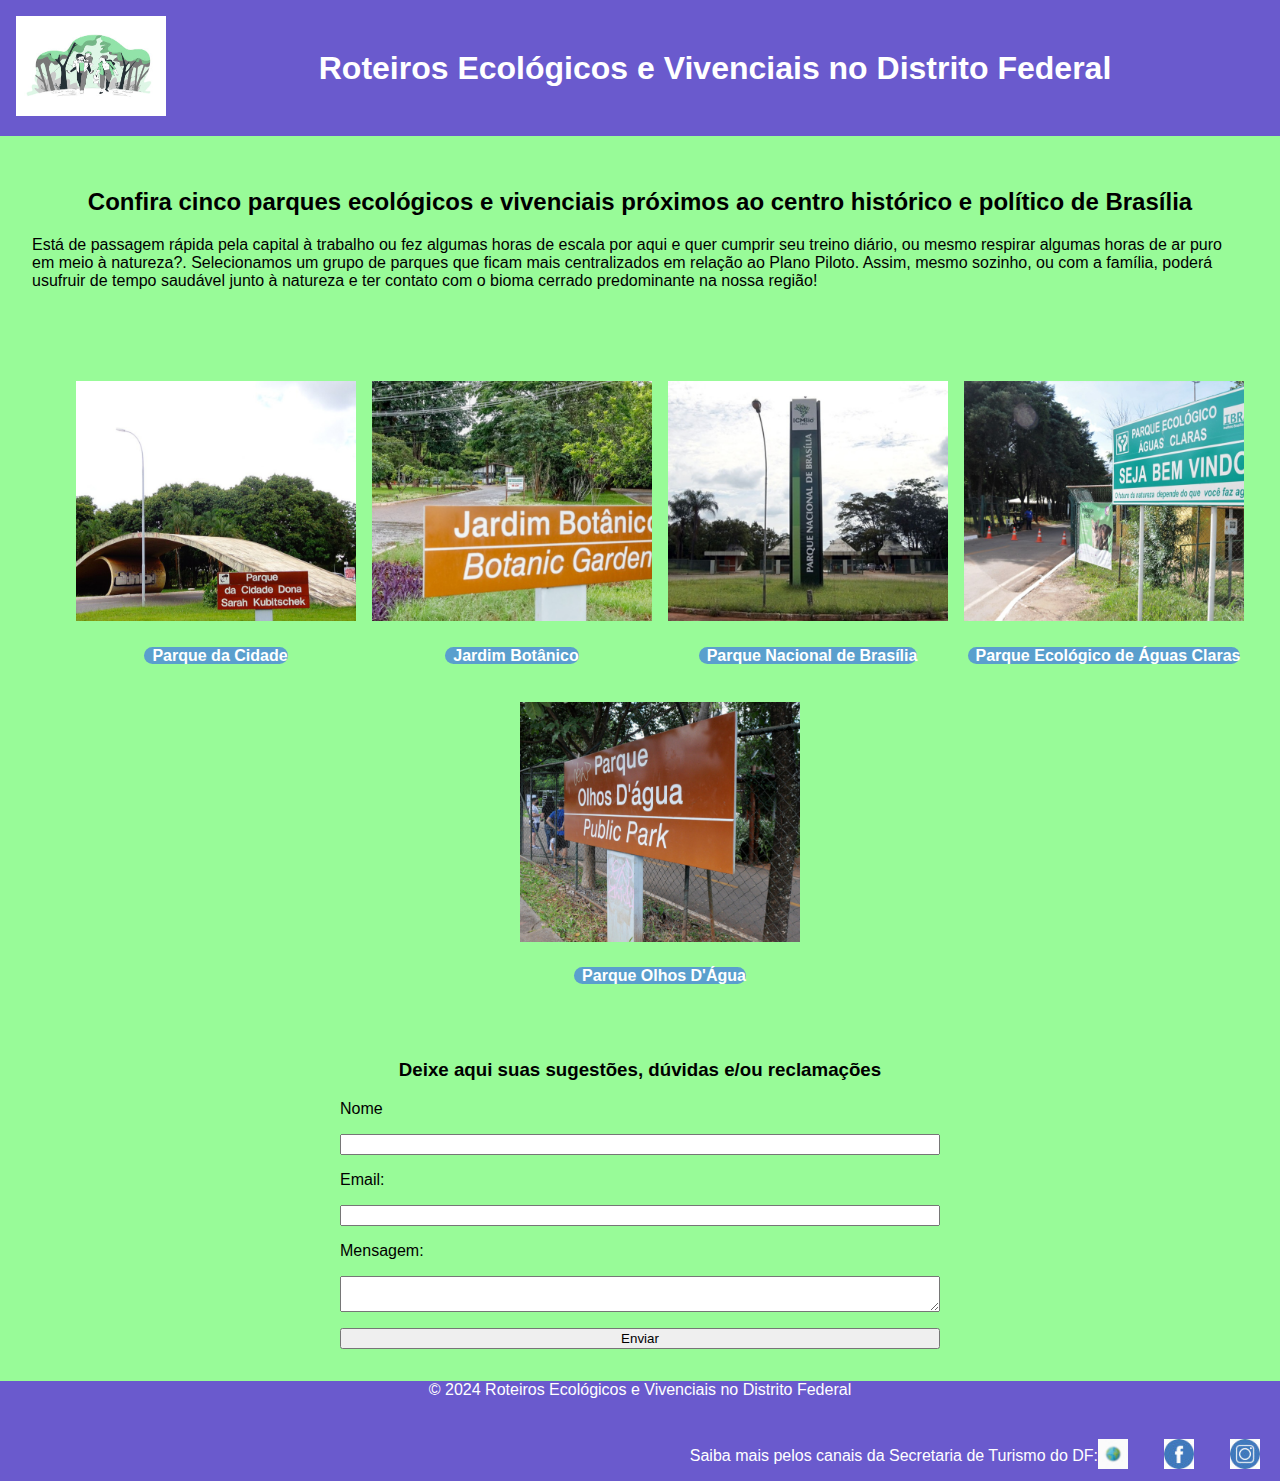
<file: TourPark/index.html>
<!DOCTYPE html>
<html lang="pt-BR">
<head>
    <meta charset="UTF-8">
    <meta name="viewport" content="width=device-width, initial-scale=1.0">
    <title>Parques Ecológicos e Vivenciais de Brasília</title>
    <link rel="stylesheet" href="style.css">
    
    <style>
        .header {
            display: flex;
            align-items; center;
            justify-content:center; space-between;
            padding: 0,5px;
        }
        .logo img {
            width: 150px;
            height: 100px;
        }
        .header {
            flex-grow: 1;
            text-align: center;
        }
    </style>

<style>
    .marquee {
        width: 100%;
        overflow: hidden;
        white-space: nowrap;
        box-sizing: border-box;
    }
    .marquee span {
        display: inline-block;
        padding-left: 100%;
        animation: marquee 20s linear infinite;
    }
    @keyframes marquee {
        0% { transform: translate(0, 0); }
        100% { transform: translate(-100%, 0); }
    }
</style>

    <style>
        .button {
            display: inline;
            margin: 2em auto;
            padding: 0,5em 0em;
            background-color:rgb(90,159,205);
            color: #fff;
            text-align: center;
            text-decoration: none;
            border-radius: 30px;
            cursor: pointer;
        }
        .button i {
            margin-right: 8px;
        }
    </style>
    <style>
        .center-text {
            text-align: center;
        }
    </style>
            
</head>
<body>
    <header>
        <div class="logo">
            <img src="icologoanime.jpg" alt="Logo do Site">
        </div>
        <div class="header">
            <h1>Roteiros Ecológicos e Vivenciais no Distrito Federal</h1>
        </div>
    </header>
       <main>
        <section class="introdução">
            <h2>Confira cinco parques ecológicos e vivenciais próximos ao centro histórico e político de Brasília</h2>
        </section>
            <p>Está de passagem rápida pela capital à trabalho ou fez algumas horas de escala por aqui e quer cumprir seu treino diário, ou mesmo respirar algumas horas de ar puro em meio à natureza?. Selecionamos um grupo de parques que ficam mais centralizados em relação ao Plano Piloto. Assim, mesmo sozinho, ou com a família,  poderá usufruir de tempo saudável junto à natureza e ter contato com o bioma cerrado predominante na nossa região!</p>
        </section>

        <section class="parques">
            <div class="marquee">
                <span><h3>Clique nas imagens dos parques para conhecê-los melhor!</h3></span>
            </div>
            <ul>
                <li>
                    <a href="index1.html" target="_blank">
                    <img src="entrada.pc.jpg" alt="Parque da Cidade"></a>
                    <h4>
                        <a href="index1.html" target="_blank" class="button">
                            <i class="fas fa-map-marker-alt"></i>Parque da Cidade
                        </a>
                    </h4>
                </li>
                <li>
                    <a href="index2.html" target="_blank">
                    <img src="entradajb.jpg" alt="Jardim Botânico">
                </a>
                    <h4> <a href="index2.html" target="_blank" class="button">
                        <i class="fas fa-map-marker-alt"></i>Jardim Botânico
                    </a></h4>
                </li>
                <li>
                    <a href="index3.html" target="_blank">
                    <img src="entradapn.jpg" alt="Parque Nacional de Brasília"></a>
                    <h4><a href="index3.html" target="_blank" class="button">
                        <i class="fas fa-map-marker-alt"></i>Parque Nacional de Brasília
                    </a></h4>
                </li>
                <li>
                    <a href="index4.html" target="_blank">
                    <img src="entradaac.jpg" alt="Parque Ecológico de Águas Claras">
                </a>
                    <h4><a href="index4.html" target="_blank" class="button">
                        <i class="fas fa-map-marker-alt"></i>Parque Ecológico de Águas Claras
                    </a></h4>
                </li>
                <li>
                    <a href="index5.html" target="_blank">
                    <img src="entradaod.jpg" alt="Parque Olhos D'Água">
                </a>
                    <h4><a href="index5.html" target="_blank" class="button">
                        <i class="fas fa-map-marker-alt"></i>Parque Olhos D'Água
                    </a></h4>
                </li>
            </ul>
                   <br>
        <section class="sugestões">
            <h3 class="center-text">Deixe aqui suas sugestões, dúvidas e/ou reclamações</h3>
            
            <form>
                <label for="nome">Nome</label>
                <input type="text" id="nome" name="nome" required>
                <label for="email">Email:</label>
                <input type="email" id="email" name="email" required>
                <label for="mensagem">Mensagem:</label>
                <textarea id="mensagem" name="mensagem" required></textarea>
                <button type="submit">Enviar</button>
            </form>
        </section>
    </main>

    <footer>
        <div class="container"
        <p class="centralizado">&copy; 2024 Roteiros Ecológicos e Vivenciais no Distrito Federal</p> 
        <div class="direita">
           <p>Saiba mais pelos canais da  Secretaria de Turismo do DF:</p>

          <ul class="redes-sociais">
            <li>
            <a href="#none" target="_blank">
                <img src="icologonet.jpg" alt="Site da Secretaria de Turismo do DF">
            </a>
            </li>   
            <li>
              <a href="#none" target="_blank">
                <img src="ico-facebook.jpg" alt="Facebook da SETURDF">
              </a>
            </li>
            <li>
              <a href="#none" target="_blank">
                <img src="ico-instagram.jpg" alt="Instagram da SETURDF">
              </a>
            </li>
          </ul>
        </div>
          </div>
        </footer>

    <script src="java.js"></script>
        
</body>
</html>
</file>
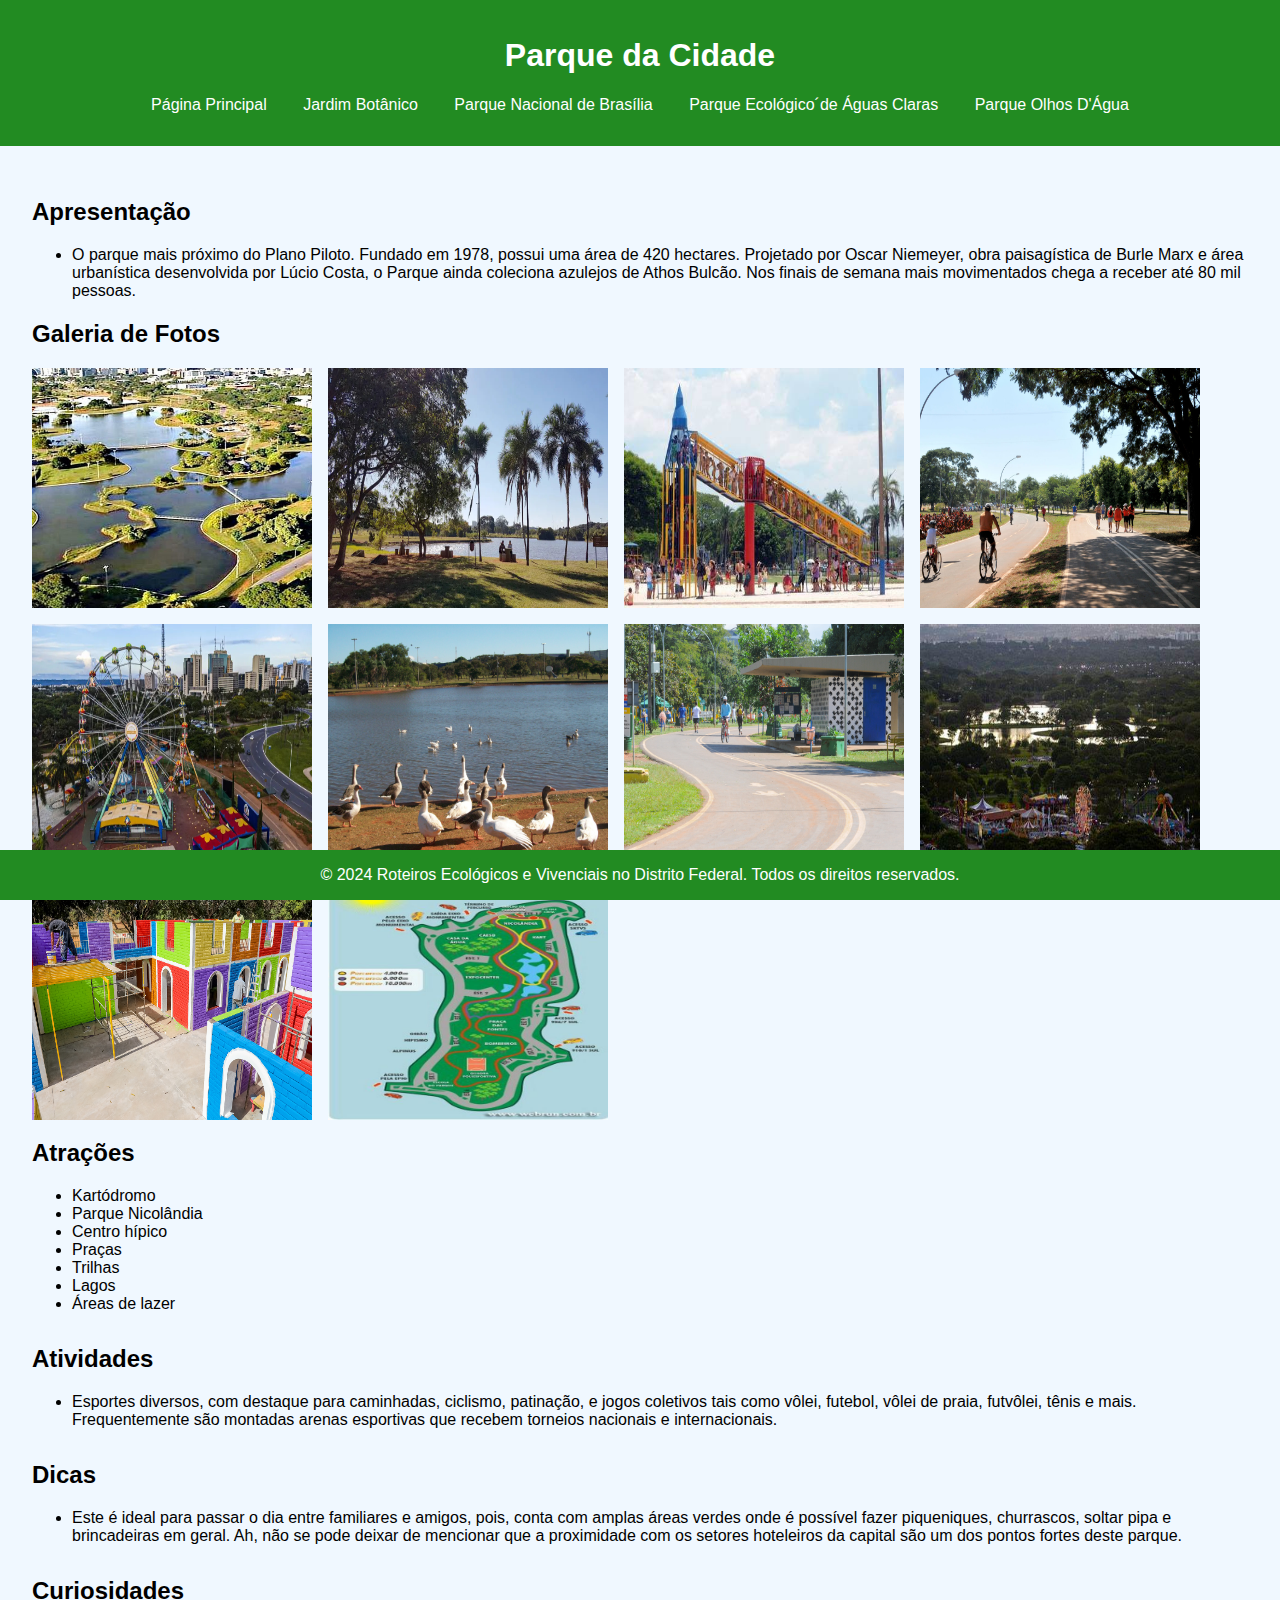
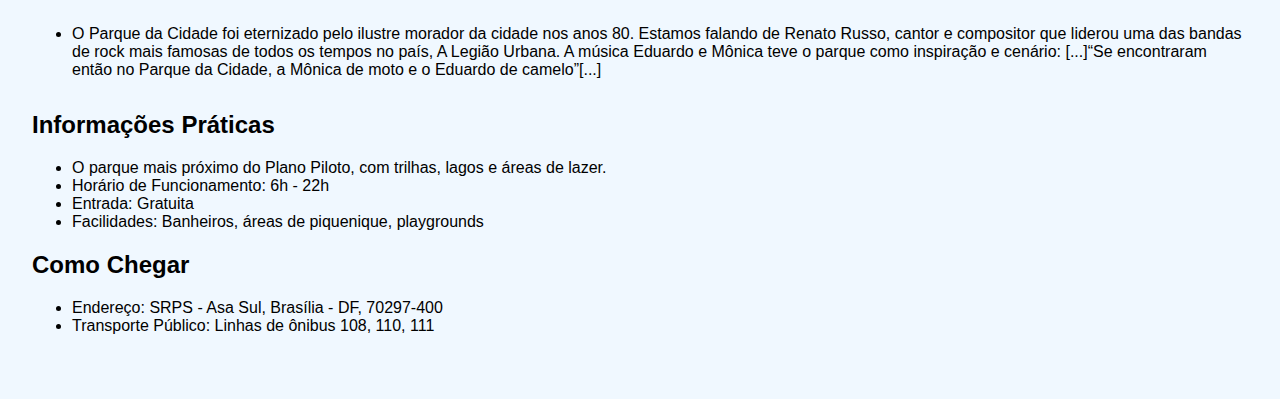
<file: TourPark/index1.html>
<!DOCTYPE html>
<html lang="pt-BR">
<head>
    <meta charset="UTF-8">
    <meta name="viewport" content="width=device-width, initial-scale=1.0">
    <title>Parque da Cidade</title>
    <link rel="stylesheet" href="style1.css">
</head>
<body>
    <header>
        <h1>Parque da Cidade</h1>
        <nav>
            <ul>
                <li><a href="index.html">Página Principal</a></li>
                <li><a href="index2.html">Jardim Botânico</a></li>
                <li><a href="index3.html">Parque Nacional de Brasília</a></li>
                <li><a href="index4.html">Parque Ecológico´de Águas Claras</a></li>
                <li><a href="index5.html">Parque Olhos D'Água</a></li>
            </ul>
        </nav>
    </header>
    <main>
        <h2>Apresentação</h2>
        <ul>
            <li>O parque mais próximo do Plano Piloto. Fundado em 1978, possui uma área de 420 hectares.
 Projetado por Oscar Niemeyer, obra paisagística de Burle Marx e área urbanística desenvolvida por Lúcio Costa, 
o Parque ainda coleciona azulejos de Athos Bulcão. Nos finais de semana mais movimentados chega a receber até 80 mil pessoas.</li></ul>
        </section>
            <h2>Galeria de Fotos</h2>
            <div class="gallery">
                <img src="imagem1pc.jpg" alt="visão aérea">
                <img src="imagem2pc.jpg" alt="pessoaselago">
                <img src="imagem3pc.jpg" alt="foguetinho">
                <img src="imagem4pc.jpg" alt="ciclovias">
                <img src="imagem5pc.jpg" alt="vistaaéreanicolandia">
                <img src="imagem6pc.jpg" alt="lagoacompatos">
                <img src="imagem7pc.jpg" alt="azulejosathosbulcão">
                <img src="imagem8pc.jpg" alt="entardecer no parque">
                <img src="imagem9pc.jpg" alt="castelinho">
                <img src="imagem10pc.jpg" alt="desenhomapaparquedacidade">
            </div>
        </section>
        <section>
            <h2>Atrações</h2>
            <ul>
                <li>Kartódromo</li>
                <li>Parque Nicolândia</li>
                <li>Centro hípico</li>
                <li>Praças</li>
                <li>Trilhas</li>
                <li>Lagos</li>
                <li>Áreas de lazer</li>
            </ul>
        </section>
        <section>
            <h2>Atividades</h2>
            <ul>
            <li>Esportes diversos, com destaque para caminhadas, ciclismo, patinação, e jogos coletivos tais como vôlei,
 futebol, vôlei de praia, futvôlei, tênis e mais. Frequentemente são montadas arenas esportivas que recebem torneios
 nacionais e internacionais.</li></ul>
        </section>
        <section>
            <h2>Dicas</h2>
            <ul>
            <li>Este é ideal para passar o dia entre familiares e amigos, pois, conta com amplas áreas verdes onde
 é possível fazer piqueniques, churrascos, soltar pipa e brincadeiras em geral. Ah, não se pode deixar de mencionar 
que a proximidade com os setores hoteleiros da capital são um dos pontos fortes deste parque.</li></ul>
        </section>
        <section>
            <h2>Curiosidades</h2>
            <ul>
            <li>O Parque da Cidade foi eternizado pelo ilustre morador da cidade nos anos 80. Estamos falando de Renato Russo,
 cantor e compositor que liderou uma das bandas de rock mais famosas de todos os tempos no país, A Legião Urbana. 
A música Eduardo e Mônica teve o parque como inspiração e cenário: [...]“Se encontraram então no Parque da Cidade, 
a Mônica de moto e o Eduardo de camelo”[...]</li></ul>
    </section>
    <section>
          <h2>Informações Práticas</h2>
          <ul>
              <li>O parque mais próximo do Plano Piloto, com trilhas, lagos e áreas de lazer.</li> 
                <li>Horário de Funcionamento: 6h - 22h</li>
                <li>Entrada: Gratuita</li>
                <li>Facilidades: Banheiros, áreas de piquenique, playgrounds</li>
            </ul>
            <h2>Como Chegar</h2>
            <ul>
            <li>Endereço: SRPS - Asa Sul, Brasília - DF, 70297-400</li>
               <li>Transporte Público: Linhas de ônibus 108, 110, 111</li>
            </ul>
     </section>
    </main>
    
    <footer>
        <p>© 2024 Roteiros Ecológicos e Vivenciais no Distrito Federal. Todos os direitos reservados.</p>
    </footer>
    <script src="java1.js"></script>
    
</body>
</html>
</file>
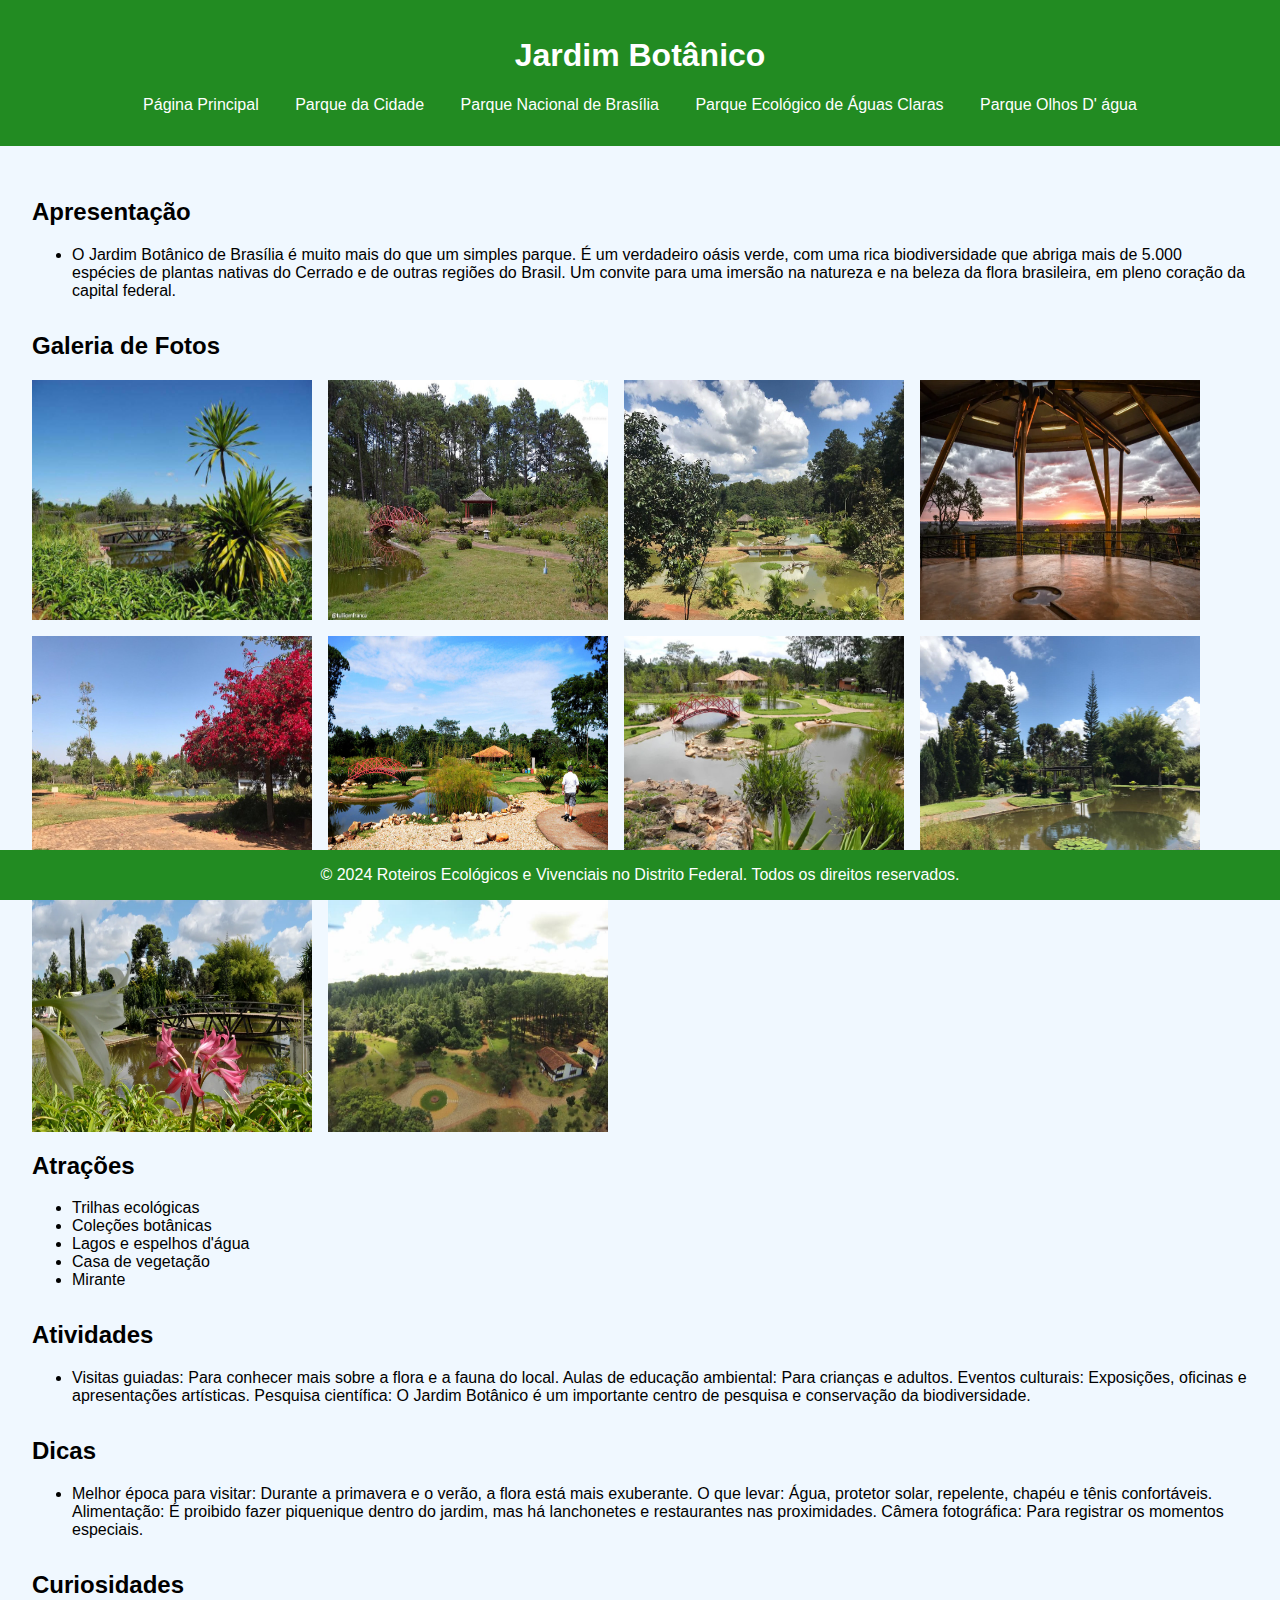
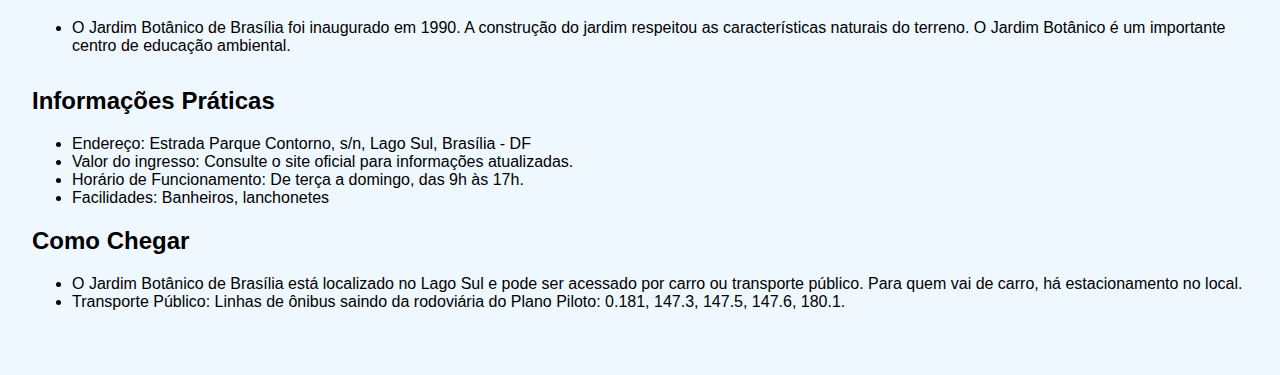
<file: TourPark/index2.html>
<!DOCTYPE html>
<html lang="pt-BR">
<head>
    <meta charset="UTF-8">
    <meta name="viewport" content="width=device-width, initial-scale=1.0">
    <title>Jardim Botânico</title>
    <link rel="stylesheet" href="style2.css">
</head>
<body>
    <header>
        <h1>Jardim Botânico</h1>
        <nav>
            <ul>
                <li><a href="index.html">Página Principal</a></li>
                <li><a href="index1.html">Parque da Cidade</a></li>
                <li><a href="index3.html">Parque Nacional de Brasília</a></li>
                <li><a href="index4.html">Parque Ecológico de Águas Claras</a></li>
                <li><a href="index5.html">Parque Olhos D' água</a></li>
            </ul>
        </nav>
    </header>
    <main>
        <section>
            <h2>Apresentação</h2>
            <ul> 
            <li>O Jardim Botânico de Brasília é muito mais do que um simples parque. É um verdadeiro oásis verde, com uma rica biodiversidade
                que abriga mais de 5.000 espécies de plantas nativas do Cerrado e de outras regiões do Brasil. Um convite para uma imersão
                na natureza e na beleza da flora brasileira, em pleno coração da capital federal.</li> </ul>
        </section>
            <h2>Galeria de Fotos</h2>
            <div class="gallery">
                <img src="imagem1jb.jpg" alt="Imagem 1">
                <img src="imagem2jb.jpg" alt="Imagem 2">
                <img src="imagem3jb.jpg" alt="Imagem 3">
                <img src="imagem4jb.jpg" alt="Imagem 4">
                <img src="imagem5jb.jpg" alt="Imagem 5">
                <img src="imagem6jb.jpg" alt="Imagem 6">
                <img src="imagem7jb.jpg" alt="Imagem 7">
                <img src="imagem8jb.jpeg" alt="Imagem 8">
                <img src="imagem9jb.jpg" alt="Imagem 9">
                <img src="imagem10jb.jpg" alt="Imagem 10">
            </div>
        </section>
        <section>
            <h2>Atrações</h2>
            <ul>
                <li>Trilhas ecológicas</li>
                <li>Coleções botânicas</li>
                <li>Lagos e espelhos d'água</li>
                <li>Casa de vegetação</li>
                <li>Mirante</li>
            </ul>
        </section>
        <section>
            <h2>Atividades</h2>
            <ul>
            <li>Visitas guiadas: Para conhecer mais sobre a flora e a fauna do local.
                Aulas de educação ambiental: Para crianças e adultos.
                Eventos culturais: Exposições, oficinas e apresentações artísticas.
                Pesquisa científica: O Jardim Botânico é um importante centro de pesquisa e conservação da biodiversidade.</li></ul>
        </section>
        <section>
            <h2>Dicas</h2>
            <ul>
            <li>Melhor época para visitar: Durante a primavera e o verão, a flora está mais exuberante.
                O que levar: Água, protetor solar, repelente, chapéu e tênis confortáveis.
                Alimentação: É proibido fazer piquenique dentro do jardim, mas há lanchonetes e restaurantes nas proximidades.
                Câmera fotográfica: Para registrar os momentos especiais.</li></ul>
        </section>
        <section>
            <h2>Curiosidades</h2>
            <ul>
            <li>O Jardim Botânico de Brasília foi inaugurado em 1990.
                A construção do jardim respeitou as características naturais do terreno.
                O Jardim Botânico é um importante centro de educação ambiental.</li></ul>
        </section>
        <section>
            <h2>Informações Práticas</h2>
            <ul>
                  <li>Endereço: Estrada Parque Contorno, s/n, Lago Sul, Brasília - DF</li>
                   <li>Valor do ingresso: Consulte o site oficial para informações atualizadas.</li>
                    <li>Horário de Funcionamento: De terça a domingo, das 9h às 17h.</li>
                    <li>Facilidades: Banheiros, lanchonetes</li>
                  </ul>
                  <h2>Como Chegar</h2>
                  <ul>
                  <li>O Jardim Botânico de Brasília está localizado no Lago Sul e pode ser acessado por carro ou transporte público.
                    Para quem vai de carro, há estacionamento no local.</li>
                  <li>Transporte Público: Linhas de ônibus saindo da rodoviária do Plano Piloto: 0.181, 147.3, 147.5, 147.6, 180.1.</li>
                </ul>
        </section>
    </main>
    <footer>
        <p>© 2024 Roteiros Ecológicos e Vivenciais no Distrito Federal. Todos os direitos reservados.</p>
    </footer>
    <script src="java2.js"></script>
</body>
</html>
</file>
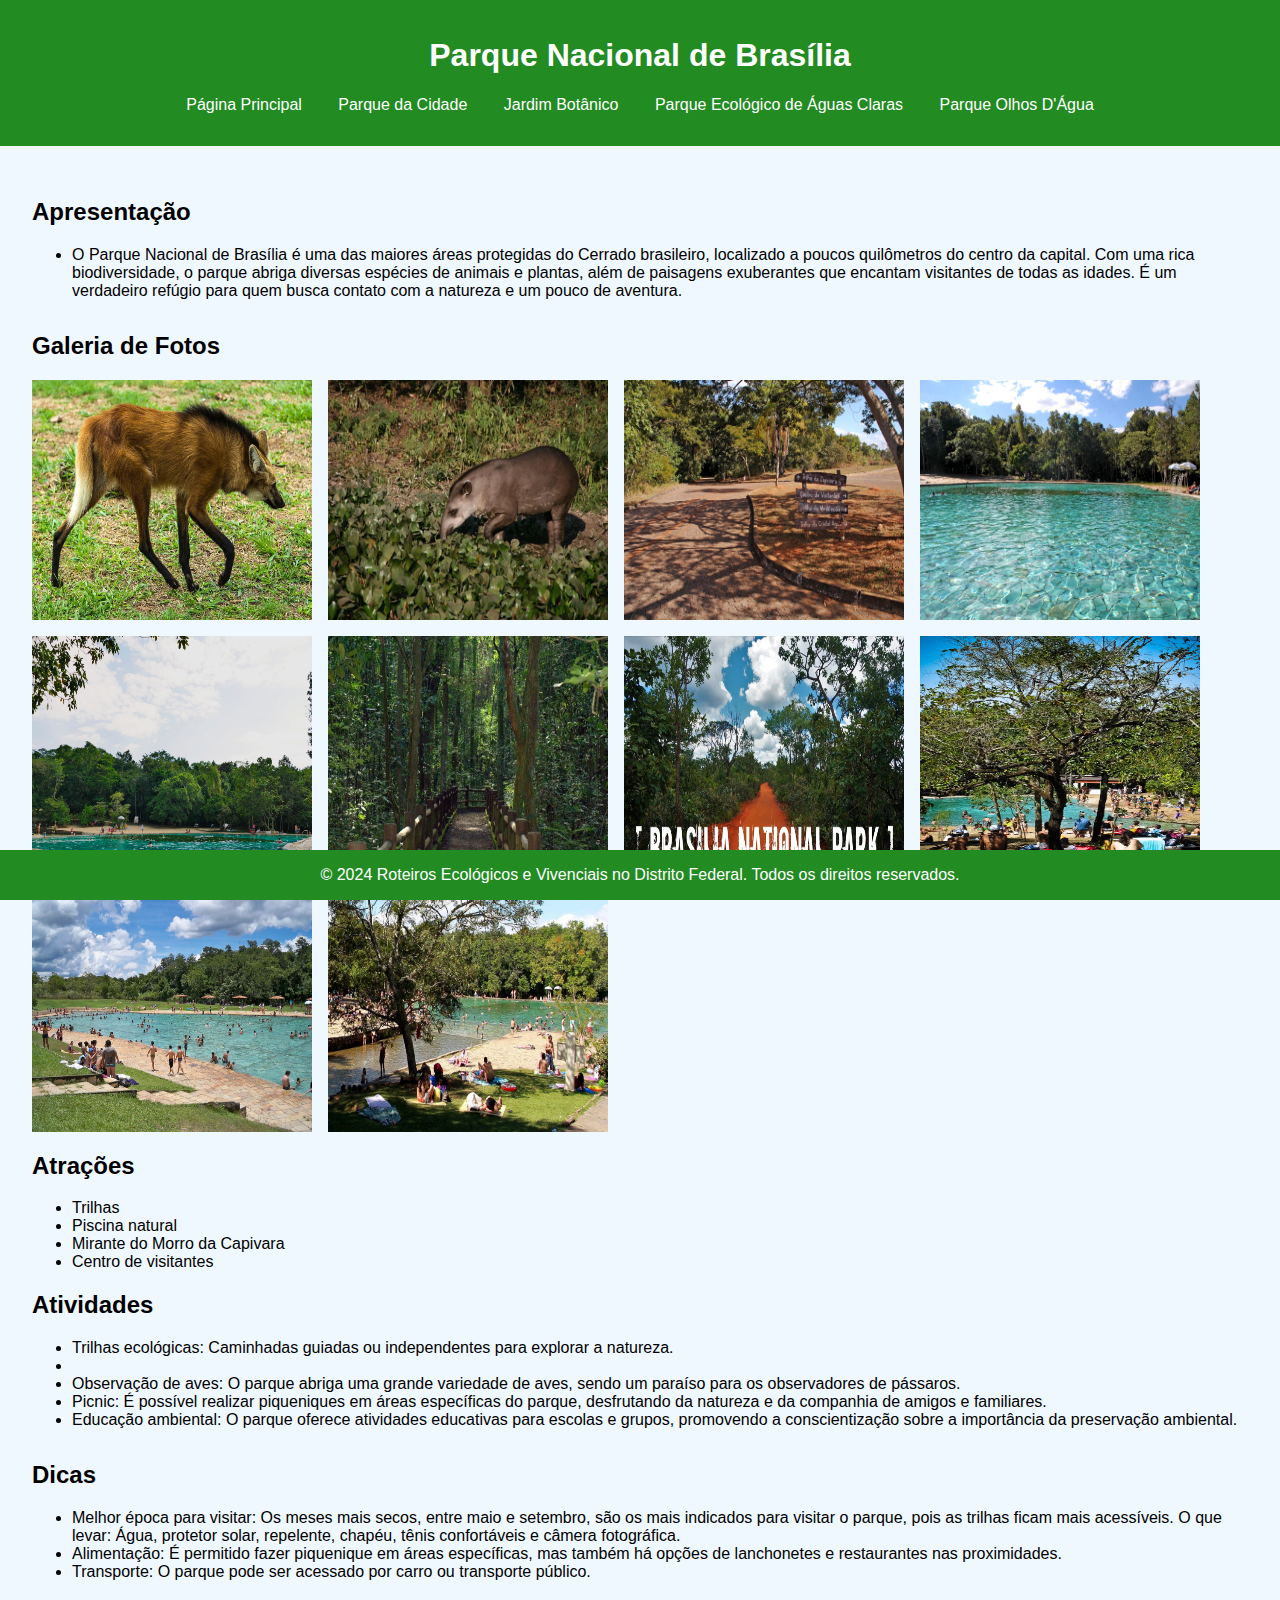
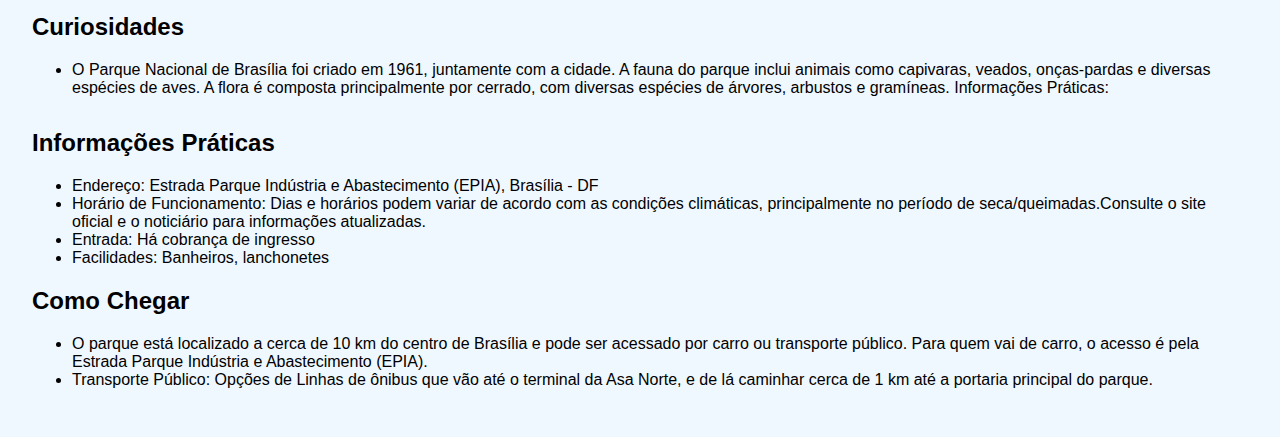
<file: TourPark/index3.html>
<!DOCTYPE html>
<html lang="pt-BR">
<head>
    <meta charset="UTF-8">
    <meta name="viewport" content="width=device-width, initial-scale=1.0">
    <title>Parque Nacional de Brasília</title>
    <link rel="stylesheet" href="style3.css">
</head>
<body>
    <header>
        <h1>Parque Nacional de Brasília</h1>
        <nav>
            <ul>
                <li><a href="index.html">Página Principal</a></li>
                <li><a href="index1.html">Parque da Cidade</a></li>
                <li><a href="index2.html">Jardim Botânico</a></li>
                <li><a href="index4.html">Parque Ecológico de Águas Claras</a></li>
                <li><a href="index5.html">Parque Olhos D'Água</a></li>
            </ul>
        </nav>
    </header>
    <main>
        <section>
            <h2>Apresentação</h2>
            <ul>
            <li>O Parque Nacional de Brasília é uma das maiores áreas protegidas do Cerrado brasileiro, localizado a poucos quilômetros
                do centro da capital. Com uma rica biodiversidade, o parque abriga diversas espécies de animais e plantas, além de
                paisagens exuberantes que encantam visitantes de todas as idades. É um verdadeiro refúgio para quem busca contato 
               com a natureza e um pouco de aventura.</li></ul>
</section>
<h2>Galeria de Fotos</h2>
<div class="gallery">
    <img src="imagem1pn.jpg" alt="Imagem 1">
    <img src="imagem2pn.jpg" alt="Imagem 2">
    <img src="imagem3pn.jpg" alt="Imagem 3">
    <img src="imagem4pn.jpg" alt="Imagem 4">
    <img src="imagem5pn.jpg" alt="Imagem 5">
    <img src="imagem6pn.jpg" alt="Imagem 6">
    <img src="imagem7pn.jpg" alt="Imagem 7">
    <img src="imagem8pn.jpg" alt="Imagem 8">
    <img src="imagem9pn.jpg" alt="Imagem 9">
    <img src="imagem10pn.jpg" alt="Imagem 10">
</div>
</section>
            <h2>Atrações</h2>
            <ul>
                <li>Trilhas</li>
                <li>Piscina natural</li>
                <li>Mirante do Morro da Capivara</li>
                <li>Centro de visitantes</li>
                </ul>
        </section>
        <section>
            <h2>Atividades</h2>
                <ul>
                <li>Trilhas ecológicas: Caminhadas guiadas ou independentes para explorar a natureza.<li>
            <li>Observação de aves: O parque abriga uma grande variedade de aves, sendo um paraíso para os observadores de pássaros.</li>
           <li> Picnic: É possível realizar piqueniques em áreas específicas do parque, desfrutando da natureza e da
             companhia de amigos e familiares.</li>
           <li> Educação ambiental: O parque oferece atividades educativas para escolas e grupos, promovendo a conscientização 
            sobre a importância da preservação ambiental.</li>
        </ul>
        </section>
        <section>
            <h2>Dicas</h2>
            <ul>
            <li>Melhor época para visitar: Os meses mais secos, entre maio e setembro, são os mais indicados para visitar
                o parque, pois as trilhas ficam mais acessíveis.
               O que levar: Água, protetor solar, repelente, chapéu, tênis confortáveis e câmera fotográfica.</li>
               <li>Alimentação: É permitido fazer piquenique em áreas específicas, mas também há opções de lanchonetes e
                restaurantes nas proximidades.</li>
               <li>Transporte: O parque pode ser acessado por carro ou transporte público.</li></ul>
        </section>
        <section>
            <h2>Curiosidades</h2>
            <ul>
            <li>O Parque Nacional de Brasília foi criado em 1961, juntamente com a cidade.
                A fauna do parque inclui animais como capivaras, veados, onças-pardas e diversas espécies de aves.
                A flora é composta principalmente por cerrado, com diversas espécies de árvores, arbustos e gramíneas.
                Informações Práticas:</li></ul>
        </section>
        <h2>Informações Práticas</h2>
        <ul>
            <li>Endereço: Estrada Parque Indústria e Abastecimento (EPIA), Brasília - DF</li> 
              <li>Horário de Funcionamento: Dias e horários podem variar de acordo com as condições climáticas, principalmente no período de seca/queimadas.Consulte o site  oficial e o noticiário para informações atualizadas.</li>
              <li>Entrada: Há cobrança de ingresso</li>
              <li>Facilidades: Banheiros, lanchonetes</li>
          </ul>
          <h2>Como Chegar</h2>
          <ul>
          <li>O parque está localizado a cerca de 10 km do centro de Brasília e pode ser acessado por carro ou 
            transporte público. Para quem vai de carro, o acesso é pela Estrada Parque Indústria e Abastecimento (EPIA). </li>
             <li>Transporte Público: Opções de Linhas de ônibus que vão até o terminal da Asa Norte, e de lá caminhar cerca de 1 km até a portaria principal do parque.</li>
          </ul>
          <p></p>
     </section>
    </main>
    <footer>
        <p>© 2024 Roteiros Ecológicos e Vivenciais no Distrito Federal. Todos os direitos reservados.</p>
    </footer>
    <script src="java3.js"></script>
</body>
</html>
</file>
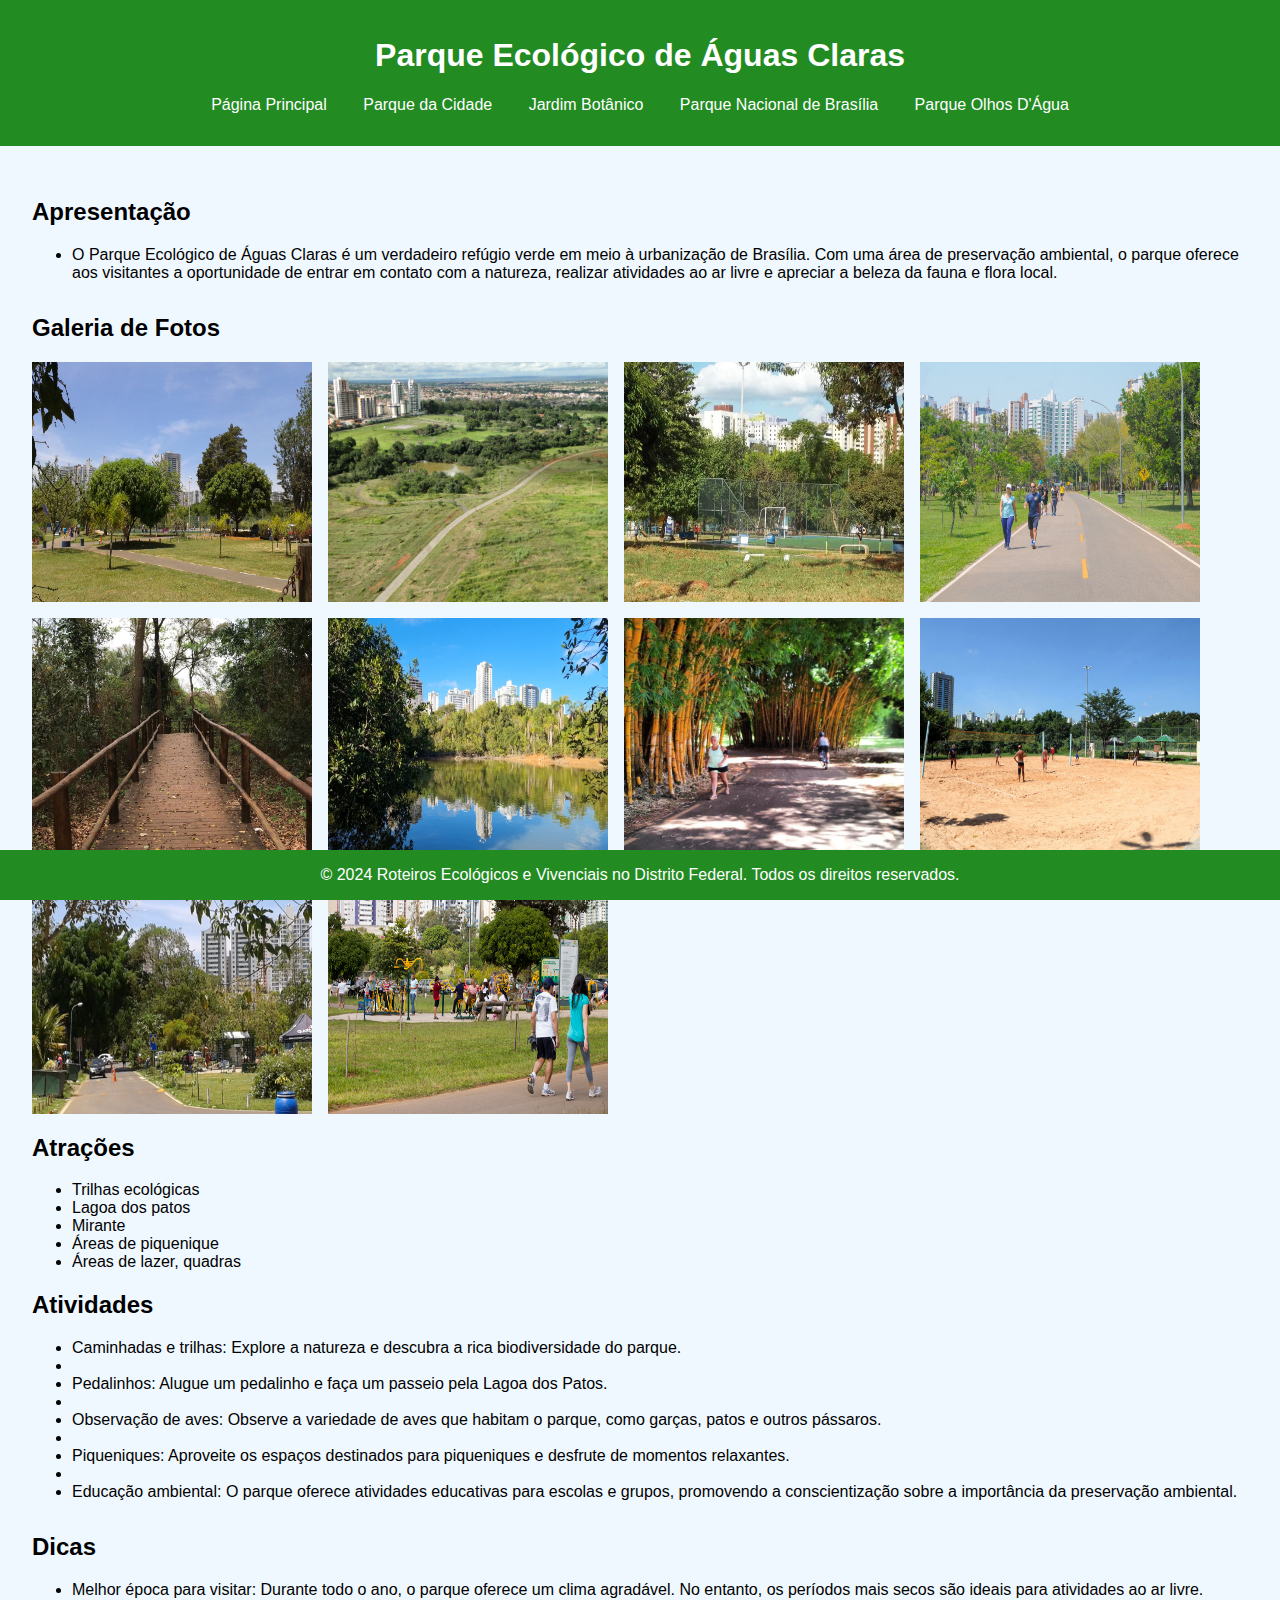
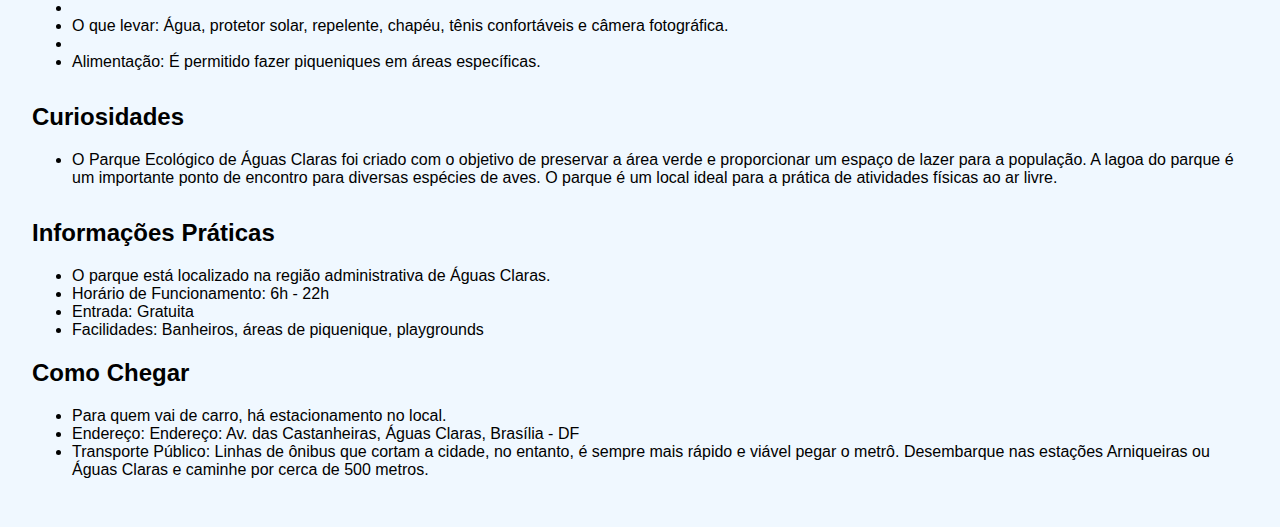
<file: TourPark/index4.html>
<!DOCTYPE html>
<html lang="pt-BR">
<head>
    <meta charset="UTF-8">
    <meta name="viewport" content="width=device-width, initial-scale=1.0">
    <title>Parque Ecológico de Águas Claras</title>
    <link rel="stylesheet" href="style4.css">
</head>
<body>
    <header>
        <h1>Parque Ecológico de Águas Claras</h1>
        <nav>
            <ul>
                <li><a href="index.html">Página Principal</a></li>
                <li><a href="index1.html">Parque da Cidade</a></li>
                <li><a href="index2.html">Jardim Botânico</a></li>
                <li><a href="index3.html">Parque Nacional de Brasília</a></li>
                <li><a href="index5.html">Parque Olhos D'Água</a></li>
            </ul>
        </nav>
    </header>
    <main>
        <section>
        <h2>Apresentação</h2>
        <ul>
        <li>O Parque Ecológico de Águas Claras é um verdadeiro refúgio verde em meio à urbanização de Brasília. 
        Com uma área de preservação ambiental, o parque oferece aos visitantes a oportunidade de entrar em 
        contato com a natureza, realizar atividades ao ar livre e apreciar a beleza da fauna e flora local.</li></ul>
        </section>
    </section>
    <h2>Galeria de Fotos</h2>
    <div class="gallery">
        <img src="imagem1ac.jpg" alt="Imagem 1">
        <img src="imagem2ac.jpg" alt="Imagem 2">
        <img src="imagem3ac.jpg" alt="Imagem 3">
        <img src="imagem4ac.jpg" alt="Imagem 4">
        <img src="imagem5ac.jpg" alt="Imagem 5">
        <img src="imagem6ac.jpg" alt="Imagem 6">
        <img src="imagem7ac.jpg" alt="Imagem 7">
        <img src="imagem8ac.jpg" alt="Imagem 8">
        <img src="imagem9ac.jpg" alt="Imagem 9">
        <img src="imagem10ac.jpg" alt="Imagem 10">
       
        
    </div>
</section>
      <h2>Atrações</h2>
            <ul>
            <li>Trilhas ecológicas</li>
            <li>Lagoa dos patos</li>
            <li>Mirante</li>
            <li>Áreas de piquenique</li>
            <li>Áreas de lazer, quadras</li>
            </ul>
        </section>
        <section>
            <h2>Atividades</h2>
            <ul>
            <li>Caminhadas e trilhas: Explore a natureza e descubra a rica biodiversidade do parque.<li>
                <li>Pedalinhos: Alugue um pedalinho e faça um passeio pela Lagoa dos Patos.<li>
                <li>Observação de aves: Observe a variedade de aves que habitam o parque, como garças, patos
                 e outros pássaros.<li>
                <li>Piqueniques: Aproveite os espaços destinados para piqueniques e desfrute de momentos 
                relaxantes.<li>
                <li>Educação ambiental: O parque oferece atividades educativas para escolas e grupos, 
                promovendo a conscientização sobre a importância da preservação ambiental.</li></ul>
        </section>
        <section>
            <h2>Dicas</h2>
            <ul>
            <li>Melhor época para visitar: Durante todo o ano, o parque oferece um clima agradável. 
                No entanto, os períodos mais secos são ideais para atividades ao ar livre.<li>
                <li>
                O que levar: Água, protetor solar, repelente, chapéu, tênis confortáveis e câmera 
                fotográfica.<li>
                <li>Alimentação: É permitido fazer piqueniques em áreas específicas.
                </li></ul>
        </section>
        <section>
            <h2>Curiosidades</h2>
            <ul>
            <li>O Parque Ecológico de Águas Claras foi criado com o objetivo de preservar a área 
            verde e proporcionar um espaço de lazer para a população.
            A lagoa do parque é um importante ponto de encontro para diversas espécies de aves.
            O parque é um local ideal para a prática de atividades físicas ao ar livre.</li></ul>
        </section>
        
        <h2>Informações Práticas</h2>
          <ul>
              <li>O parque está localizado na região administrativa de Águas Claras.</li> 
                <li>Horário de Funcionamento: 6h - 22h</li>
                <li>Entrada: Gratuita</li>
                <li>Facilidades: Banheiros, áreas de piquenique, playgrounds</li>
            </ul>
            <h2>Como Chegar</h2>
            <ul>
                <li>Para quem vai de carro, há estacionamento no local.</li>
            <li>Endereço: Endereço: Av. das Castanheiras, Águas Claras, Brasília - DF</li>
               <li>Transporte Público: Linhas de ônibus que cortam a cidade, no entanto, é sempre mais rápido e viável pegar o metrô. Desembarque nas estações Arniqueiras ou Águas Claras e caminhe por cerca de 500 metros.</li>
            </ul>
     </section>
    </main>
    <footer>
        <p>© 2024 Roteiros Ecológicos e Vivenciais no Distrito Federal. Todos os direitos reservados.</p>
    </footer>
    <script src="java4.js"></script>
</body>
</html>
</file>
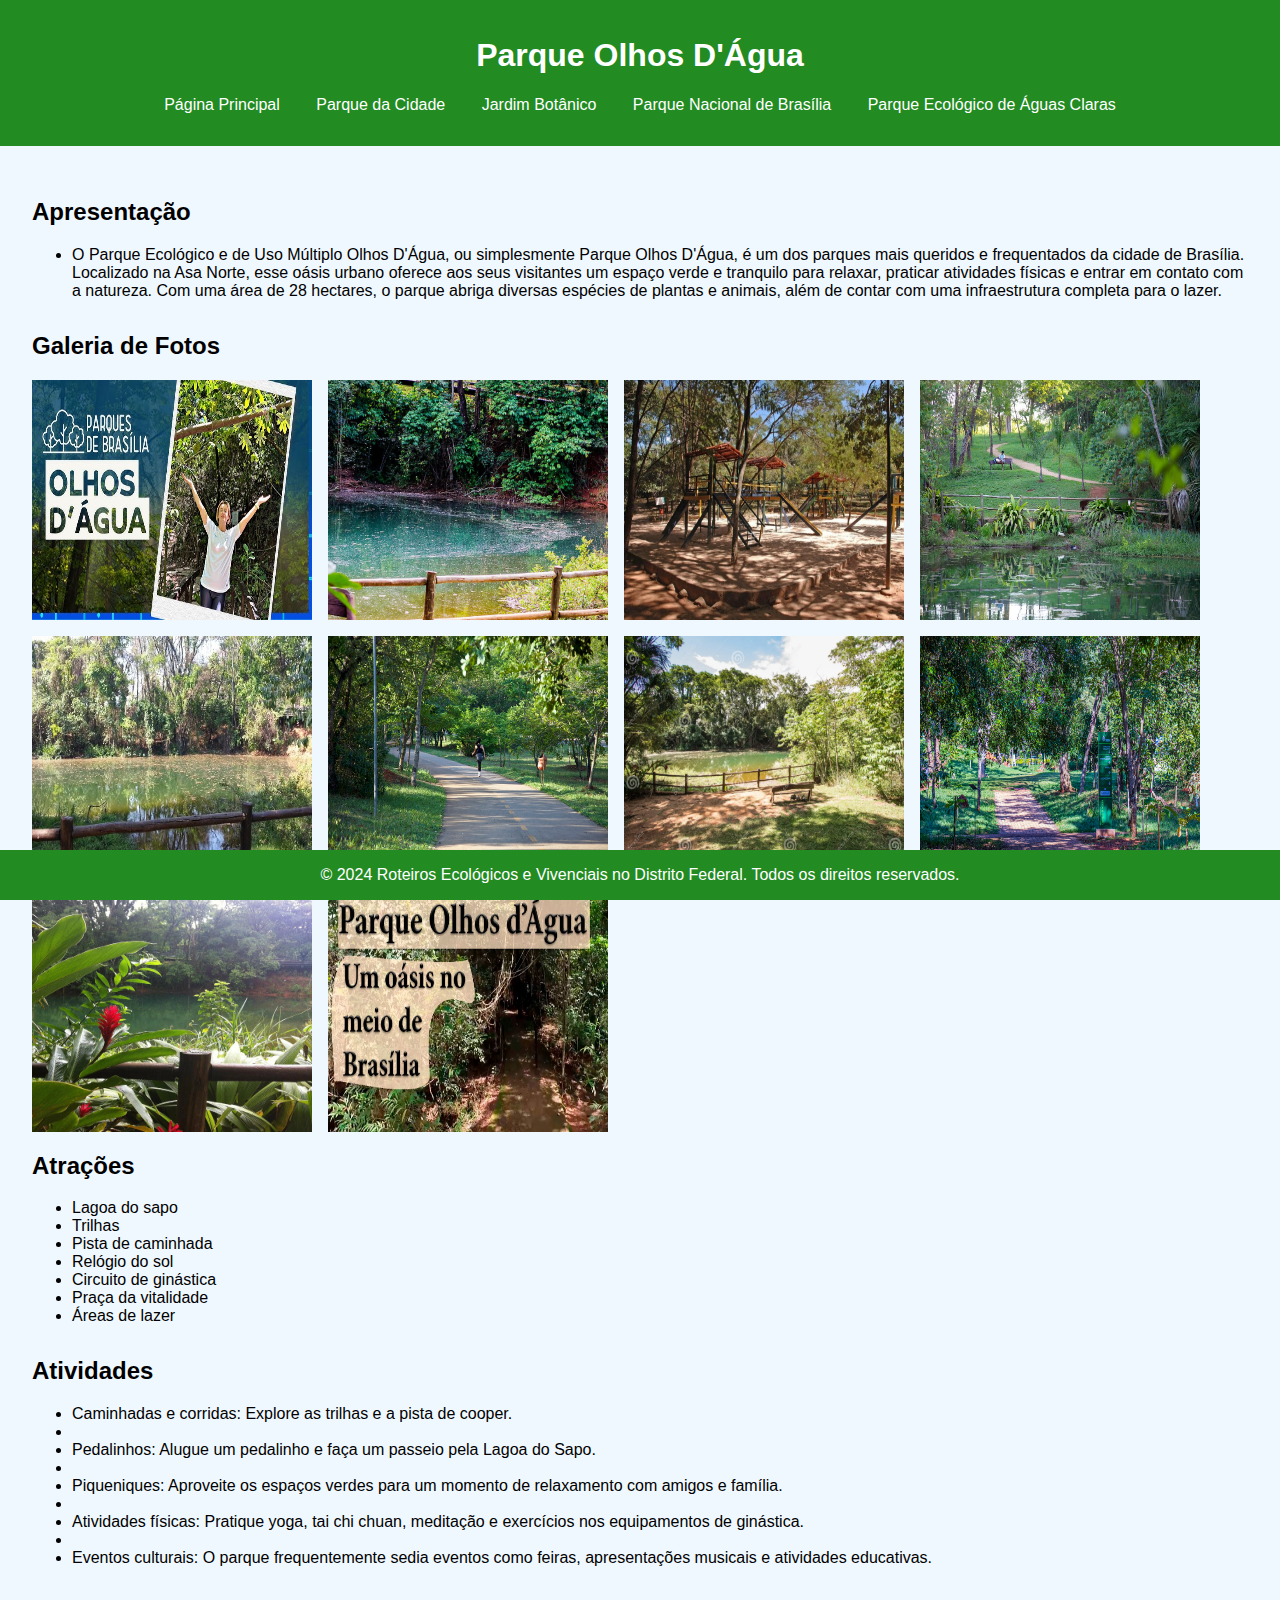
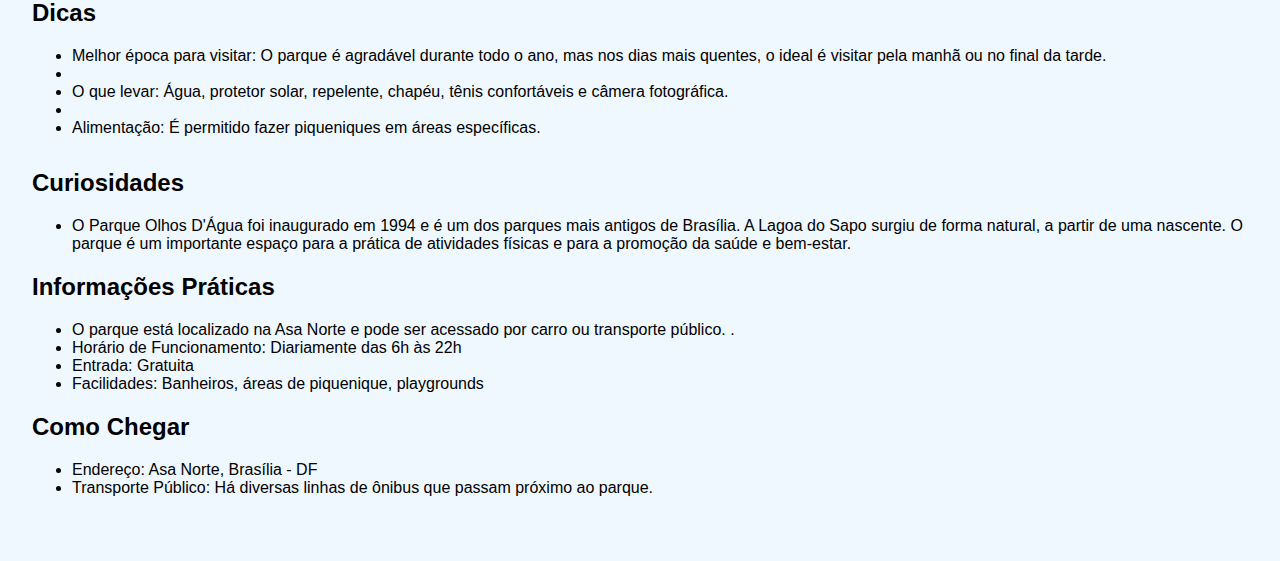
<file: TourPark/index5.html>
<!DOCTYPE html>
<html lang="pt-BR">
<head>
    <meta charset="UTF-8">
    <meta name="viewport" content="width=device-width, initial-scale=1.0">
    <title>Parque Olhos D'Água</title>
    <link rel="stylesheet" href="style5.css">
</head>
<body>
    <header>
        <h1>Parque Olhos D'Água</h1>
        <nav>
            <ul>
                <li><a href="index.html">Página Principal</a></li>
                <li><a href="index1.html">Parque da Cidade</a></li>
                <li><a href="index2.html">Jardim Botânico</a></li>
                <li><a href="index3.html">Parque Nacional de Brasília</a></li>
                <li><a href="index4.html">Parque Ecológico de Águas Claras</a></li>
            </ul>
        </nav>
    </header>
    <main>
        <section>
            <h2>Apresentação</h2>
            <ul>
<li>O Parque Ecológico e de Uso Múltiplo Olhos D'Água, ou simplesmente Parque Olhos D'Água, é um dos parques 
mais queridos e frequentados da cidade de Brasília. Localizado na Asa Norte, esse oásis urbano oferece aos
seus visitantes um espaço verde e tranquilo para relaxar, praticar atividades físicas e entrar em contato com a natureza. Com uma área de 28 hectares, o parque abriga diversas espécies de plantas e animais, além de contar com uma infraestrutura completa para o lazer.
    </li></ul>
        </section>
    </section>
    <h2>Galeria de Fotos</h2>
    <div class="gallery">
        <img src="imagem1od.jpg" alt="Imagem 1">
        <img src="imagem2od.jpg" alt="Imagem 2">
        <img src="imagem3od.jpg" alt="Imagem 3">
        <img src="imagem4od.jpg" alt="Imagem 4">
        <img src="imagem5od.jpg" alt="Imagem 5">
        <img src="imagem6od.jpg" alt="Imagem 6">
        <img src="imagem7od.jpg" alt="Imagem 7">
        <img src="imagem8od.jpg" alt="Imagem 8">
        <img src="imagem9od.jpg" alt="Imagem 9">
        <img src="imagem10od.jpg" alt="Imagem 10">
    </div>
</section>

        <section>
            <h2>Atrações</h2>
            <ul>
                <li>Lagoa do sapo</li>
                <li>Trilhas</li>
                <li>Pista de caminhada</li>
                <li>Relógio do sol</li>
                <li>Circuito de ginástica</li>
                <li>Praça da vitalidade</li>
                <li>Áreas de lazer</li>
            </ul>
        </section>
        <section>
            <h2>Atividades</h2>
            <ul>
        <li>Caminhadas e corridas: Explore as trilhas e a pista de cooper.<li>
        <li> Pedalinhos: Alugue um pedalinho e faça um passeio pela Lagoa do Sapo.<li>
       <li>Piqueniques: Aproveite os espaços verdes para um momento de relaxamento com amigos e família.<li>
        <li>Atividades físicas: Pratique yoga, tai chi chuan, meditação e exercícios nos equipamentos de ginástica.<li>
        <li>Eventos culturais: O parque frequentemente sedia eventos como feiras, apresentações musicais e atividades educativas.</li></ul>
        </section>
        <section>
            <h2>Dicas</h2>
            <ul>
            <li>Melhor época para visitar: O parque é agradável durante todo o ano, mas nos dias mais quentes, 
            o ideal é visitar pela manhã ou no final da tarde.<li>
            <li>O que levar: Água, protetor solar, repelente, chapéu, tênis confortáveis e câmera fotográfica.<li>
            <li>Alimentação: É permitido fazer piqueniques em áreas específicas.
           </li></ul>
        </section>
        <section>
            <h2>Curiosidades</h2>
            <ul>
            <li>O Parque Olhos D'Água foi inaugurado em 1994 e é um dos parques mais antigos de Brasília.
            A Lagoa do Sapo surgiu de forma natural, a partir de uma nascente.
            O parque é um importante espaço para a prática de atividades físicas e para a promoção da saúde e bem-estar.</li></ul>

        <h2>Informações Práticas</h2>
        <ul>
            <li>O parque está localizado na Asa Norte e pode ser acessado por carro ou transporte público. .</li> 
              <li>Horário de Funcionamento: Diariamente das 6h às 22h</li>
              <li>Entrada: Gratuita</li>
              <li>Facilidades: Banheiros, áreas de piquenique, playgrounds</li>
          </ul>
          <h2>Como Chegar</h2>
          <ul>
          <li>Endereço: Asa Norte, Brasília - DF</li>
             <li>Transporte Público: Há diversas linhas de ônibus que passam próximo ao parque.</li>
          </ul>
   </section>
       </main>
    <footer>
        <p>© 2024 Roteiros Ecológicos e Vivenciais no Distrito Federal. Todos os direitos reservados.</p>
    </footer>
    <script src="java5.js"></script>
</body>
</html>
</file>
<file: TourPark/style.css>
body {
    font-family: Arial, Helvetica, sans-serif;
    margin: 0;
    padding: 0;
    box-sizing: border-box;
}

header {
    background-color: slateblue;
    color: white;
    display: flex;
    justify-content: space-between;
    align-items: center;
    padding: 1em;
}

header.logo {
    font-size: 1.0em;
}

main {
    padding: 2em;
    background-color: palegreen;
}

.introdução {
    text-align: center;
    margin-bottom: 1em;
}

.parques ul {
    list-style: none;
    display: flex;
    flex-wrap: wrap;
    gap: 1em;
    justify-content: center;
    
}

a {
    text-decoration: none;
}

.parques ul li {
    text-align: center;
}

.parques ul li img {
    width: 280px;
    height: 240px;
    object-fit: cover;
}

.sugestões form {
    display: flex;
    flex-direction: column;
    gap: 1em;
    max-width: 600px;
    margin: 0 auto;
    
}

footer {
    background-color: slateblue;
    color: white;
    margin: 0%;
    text-decoration: none;
    padding: auto;
}

footer  

.container {
    display: flex;
    flex-direction: column;
    align-items: center;
    text-align: center;
    width: 100%;
}
.centralizado {
    margin-bottom: 1em;
}
.direita {
    display: flex;
    justify-content: flex-end;
    align-items: center;
    width: 100%;
    text-align: right;
   
}
    .redes-sociais {
        list-style: none;
        display: flex;
        gap: 1em;
        padding: 0;
        margin: 0;
      
}
    .redes-sociais li {
        display: inline;
        margin-right: 20px;
}
      
    .redes-sociais li a img {
        width: 30px;
        height: 30px;
}
</file>
<file: TourPark/style1.css>
body {
    font-family: Arial, sans-serif;
    margin: 0;
    padding: 0;
    background-color: #f0f8ff; /* Azul claro */
}

header {
    background-color: #228b22; /* Verde Floresta */
    color: white;
    padding: 1rem;
    text-align: center;
}

nav ul {
    list-style-type: none;
    padding: 0;
}

nav ul li {
    display: inline;
    margin: 0 1rem;
}

nav ul li a {
    color: white;
    text-decoration: none;
}

main {
    padding: 2rem;
}

section {
    margin-bottom: 2rem;
}

.gallery {
    display: flex;
    flex-wrap: wrap;
    gap: 1rem;
}

.gallery img {
    width: 280px;
    height: 240px;
}

footer {
    background-color: #228b22; /* Verde Floresta */
    color: white;
    text-align: center;
    padding: 0rem;
    position: fixed;
    width: 100%;
    bottom: 0;
}
</file>
<file: TourPark/style2.css>
body {
    font-family: Arial, sans-serif;
    margin: 0;
    padding: 0;
    background-color: #f0f8ff; /* Azul claro */
}

header {
    background-color: #228b22; /* Verde Floresta */
    color: white;
    padding: 1rem;
    text-align: center;
}

nav ul {
    list-style-type: none;
    padding: 0;
}

nav ul li {
    display: inline;
    margin: 0 1rem;
}

nav ul li a {
    color: white;
    text-decoration: none;
}

main {
    padding: 2rem;
}

section {
    margin-bottom: 2rem;
}

.gallery {
    display: flex;
    flex-wrap: wrap;
    gap: 1rem;
}

.gallery img {
    width: 280px;
    height: 240px;
}

footer {
    background-color: #228b22; /* Verde Floresta */
    color: white;
    text-align: center;
    padding: 0rem;
    position: fixed;
    width: 100%;
    bottom: 0;
}
</file>
<file: TourPark/style3.css>
body {
    font-family: Arial, sans-serif;
    margin: 0;
    padding: 0;
    background-color: #f0f8ff; /* Azul claro */
}

header {
    background-color: #228b22; /* Verde Floresta */
    color: white;
    padding: 1rem;
    text-align: center;
}

nav ul {
    list-style-type: none;
    padding: 0;
}

nav ul li {
    display: inline;
    margin: 0 1rem;
}

nav ul li a {
    color: white;
    text-decoration: none;
}

main {
    padding: 2rem;
}

section {
    margin-bottom: 2rem;
}

.gallery {
    display: flex;
    flex-wrap: wrap;
    gap: 1rem;
}

.gallery img {
    width: 280px;
    height: 240px;
}

footer {
    background-color: #228b22; /* Verde Floresta */
    color: white;
    text-align: center;
    padding: 0ch;
    position: fixed;
    width: 100%;
    bottom: 0;
}
</file>
<file: TourPark/style4.css>
body {
    font-family: Arial, sans-serif;
    margin: 0;
    padding: 0;
    background-color: #f0f8ff; /* Azul claro */
}

header {
    background-color: #228b22; /* Verde Floresta */
    color: white;
    padding: 1rem;
    text-align: center;
}

nav ul {
    list-style-type: none;
    padding: 0;
}

nav ul li {
    display: inline;
    margin: 0 1rem;
}

nav ul li a {
    color: white;
    text-decoration: none;
}

main {
    padding: 2rem;
}

section {
    margin-bottom: 2rem;
}

.gallery {
    display: flex;
    flex-wrap: wrap;
    gap: 1rem;
}

.gallery img {
    width: 280px;
    height: 240px;
}

footer {
    background-color: #228b22; /* Verde Floresta */
    color: white;
    text-align: center;
    padding: 0rem;
    position: fixed;
    width: 100%;
    bottom: 0;
}
</file>
<file: TourPark/style5.css>
body {
    font-family: Arial, sans-serif;
    margin: 0;
    padding: 0;
    background-color: #f0f8ff; /* Azul claro */
}

header {
    background-color: #228b22; /* Verde Floresta */
    color: white;
    padding: 1rem;
    text-align: center;
}

nav ul {
    list-style-type: none;
    padding: 0;
}

nav ul li {
    display: inline;
    margin: 0 1rem;
}

nav ul li a {
    color: white;
    text-decoration: none;
}

main {
    padding: 2rem;
}

section {
    margin-bottom: 2rem;
}

.gallery {
    display: flex;
    flex-wrap: wrap;
    gap: 1rem;
}

.gallery img {
    width: 280px;
    height: 240px;
}

footer {
    background-color: #228b22; /* Verde Floresta */
    color: white;
    text-align: center;
    padding: 0rem;
    position: fixed;
    width: 100%;
    bottom: 0;
}
</file>
